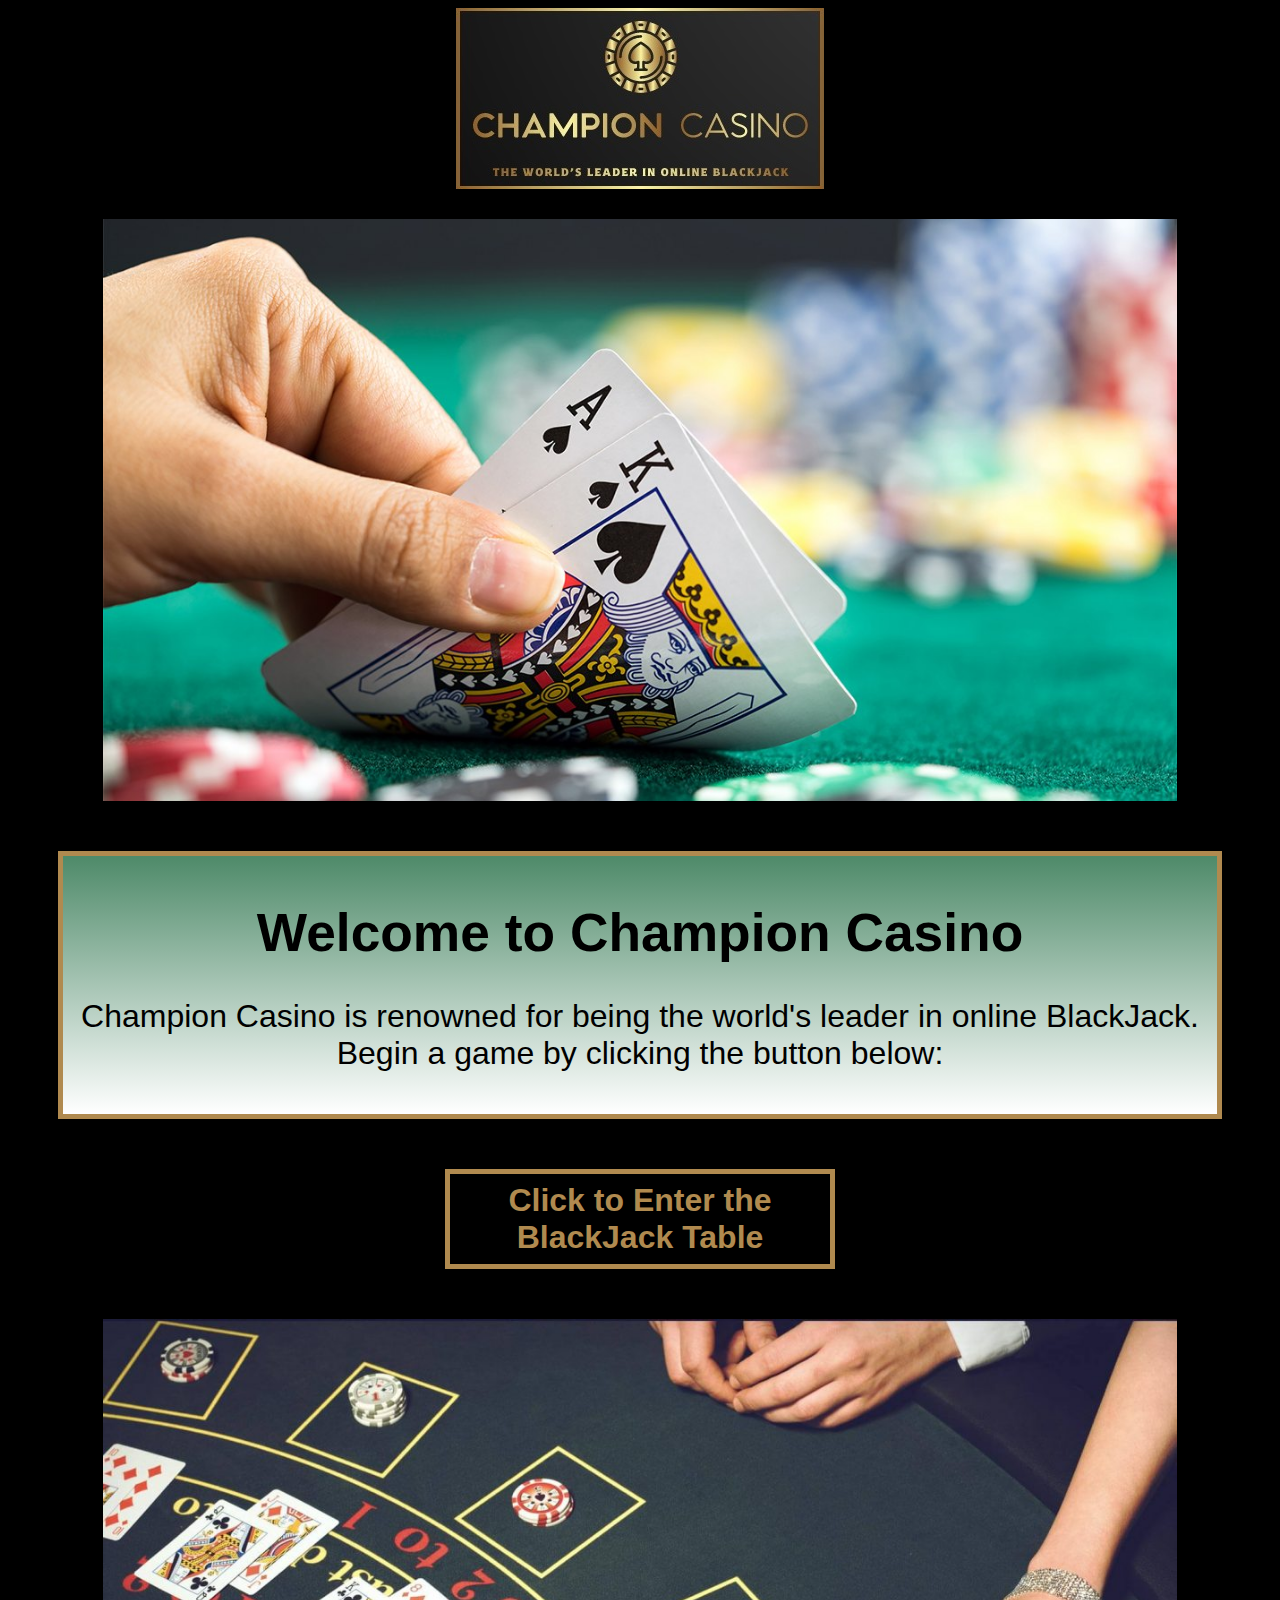
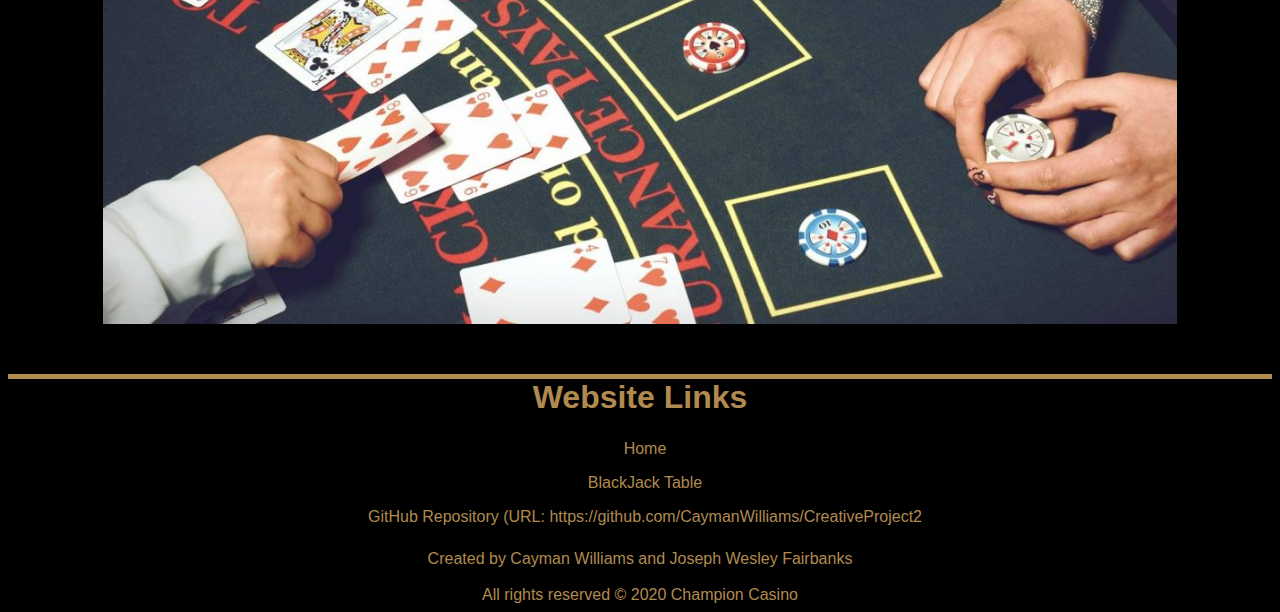
<file: index.html>
<!doctype html>
<html>
  <head>
    <meta charset='UTF-8'/>
    <link rel="stylesheet" href="/styles2.css" />
    <title>Champion Casino</title>
  </head>
  <body>

  <img class = "title" src=/images/logo.jpg>

  <img class = "title2" src=/images/cards.jpg>

  <div class = "welcome">
    <h1><strong>Welcome to Champion Casino</strong></h1>
    <p>Champion Casino is renowned for being the world's leader in online BlackJack.
    Begin a game by clicking the button below:</p>
  </div>

  <p class = "button"><a href="table.html">Click to Enter the BlackJack Table</a></p>

  <img class = "title2" src="/images/table.jpg">

  <footer>
    <div class="part-one">
      <h5> Website Links</h5>
        <ul id="menu">
          <li><a href="index.html">Home</a></li>
          <li><a href="table.html">BlackJack Table</a></li>
          <li><a href="https://github.com/CaymanWilliams/CreativeProject2">GitHub Repository (URL: https://github.com/CaymanWilliams/CreativeProject2 </a></li>
        </ul>
    </div>
    <div class="part=two">
      Created by Cayman Williams and Joseph Wesley Fairbanks <br><br>
      All rights reserved © 2020 Champion Casino
    </div>
  </footer>

  </body>
</html>
</file>
<file: styles2.css>
body {
  background-color: #000000;
}

.title {
  display: block;
  margin-right: auto;
  margin-left: auto;
}

.title2 {
  display: block;
  margin-right: auto;
  margin-left: auto;
  margin-top: 30px;
  margin-bottom: 30px;
  width: 85%;
}

.welcome {
  font-family: "Century Gothic", CenturyGothic, Geneva, AppleGothic, sans-serif;
  text-align: center;
  color: black;
  background: linear-gradient(rgb(78, 138, 105), white );
  border: 5px solid #b08a4f;
  margin: 50px;
  padding:10px;
}

.button {
  font-family: "Century Gothic", CenturyGothic, Geneva, AppleGothic, sans-serif;
  text-align: center;
  margin-left: auto;
  margin-right: auto;
  display: block;
  width: 30%;
  margin-top: 20px;
  margin-bottom: 50px;
  font-size: 24pt;
  border: 5px solid #b08a4f;
}

footer {
  background-color: #000000;
  border-top: 5px solid #b08a4f;
  text-align: center;
  font-family: "Century Gothic", CenturyGothic, Geneva, AppleGothic, sans-serif;
  margin-top: 50px;
  color: #b08a4f;
}

h5 {
  font-size: 24pt;
  margin: 0px;
}

#menu {
  list-style-type: none;
}

a {
  display: block;
}

p a {
  display: block;
  color: #b08a4f;
  text-align: center;
  padding: 8px 10px;
  text-decoration: none;
  font-weight: bold;
}

p a:hover {
  color: #000000;
  background-color: #b08a4f;
}

li a {
  display: block;
  color: #b08a4f;
  text-align: center;
  padding: 8px 10px;
  text-decoration: none;
  font-size: 12pt;
  margin-right: 30px;
}

li a:hover {
  color: #000000;
  background-color: #b08a4f;
}

@media only screen and (max-width: 990px) {
  li a {
    font-size: 8pt;
  }
  footer {
    font-size: 8pt;
  }
  .button {
    font-size: 12pt;
  }

}

@media only screen and (min-width: 991px) {
  .welcome {
    font-size: 24pt;
  }
  h1 {
    font-size: 40pt;
  }

}
</file>
